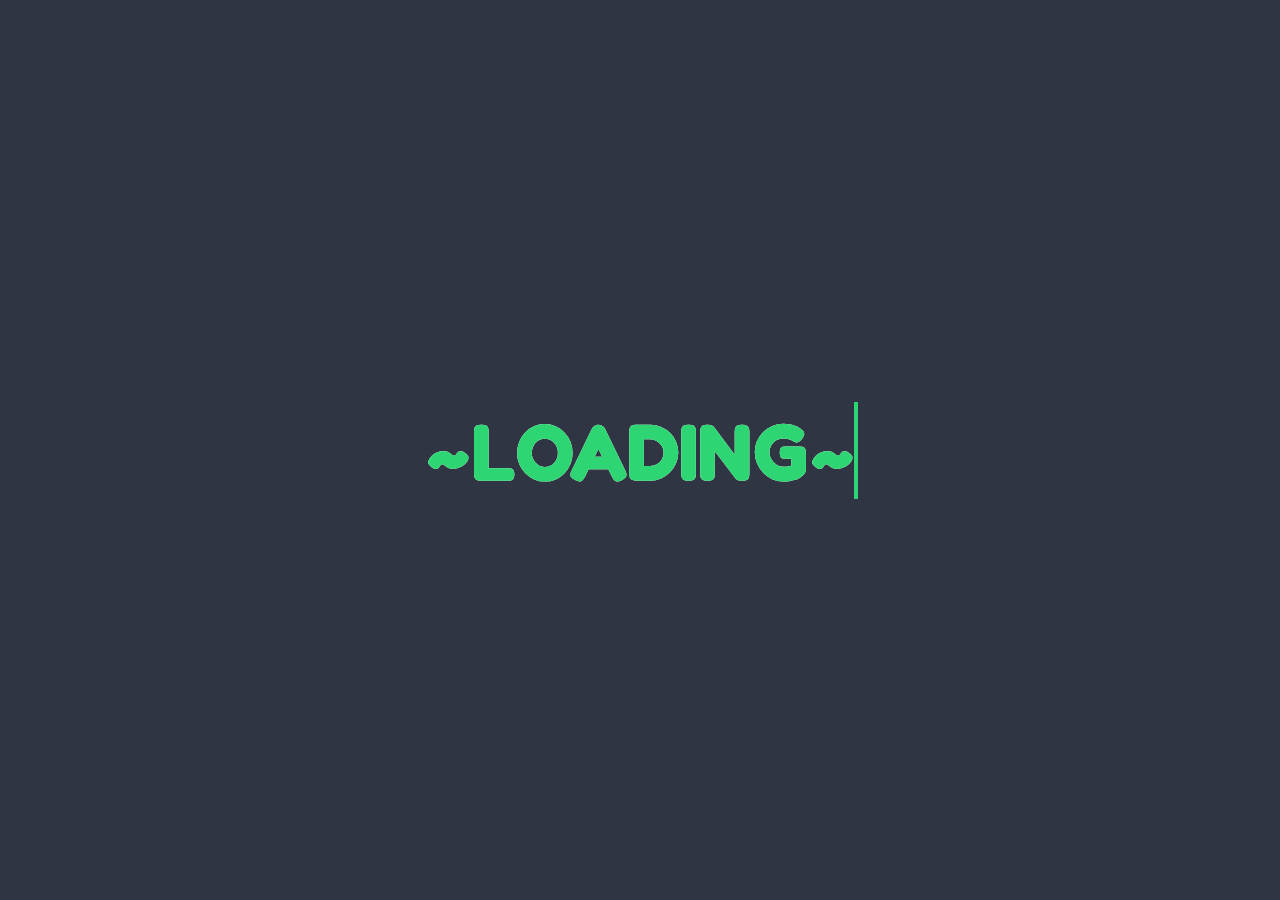
<file: Loading1/index.html>
<!DOCTYPE html>
<html lang="en">

<head>
    <meta charset="UTF-8">
    <meta name="viewport" content="width=device-width, initial-scale=1.0">
    <link rel="stylesheet" href="loader.css">
    <title>Loader</title>
</head>

<body>
    <div class="center_div">
        <h1>~loading~</h1>
    </div>
</body>

</html>
</file>
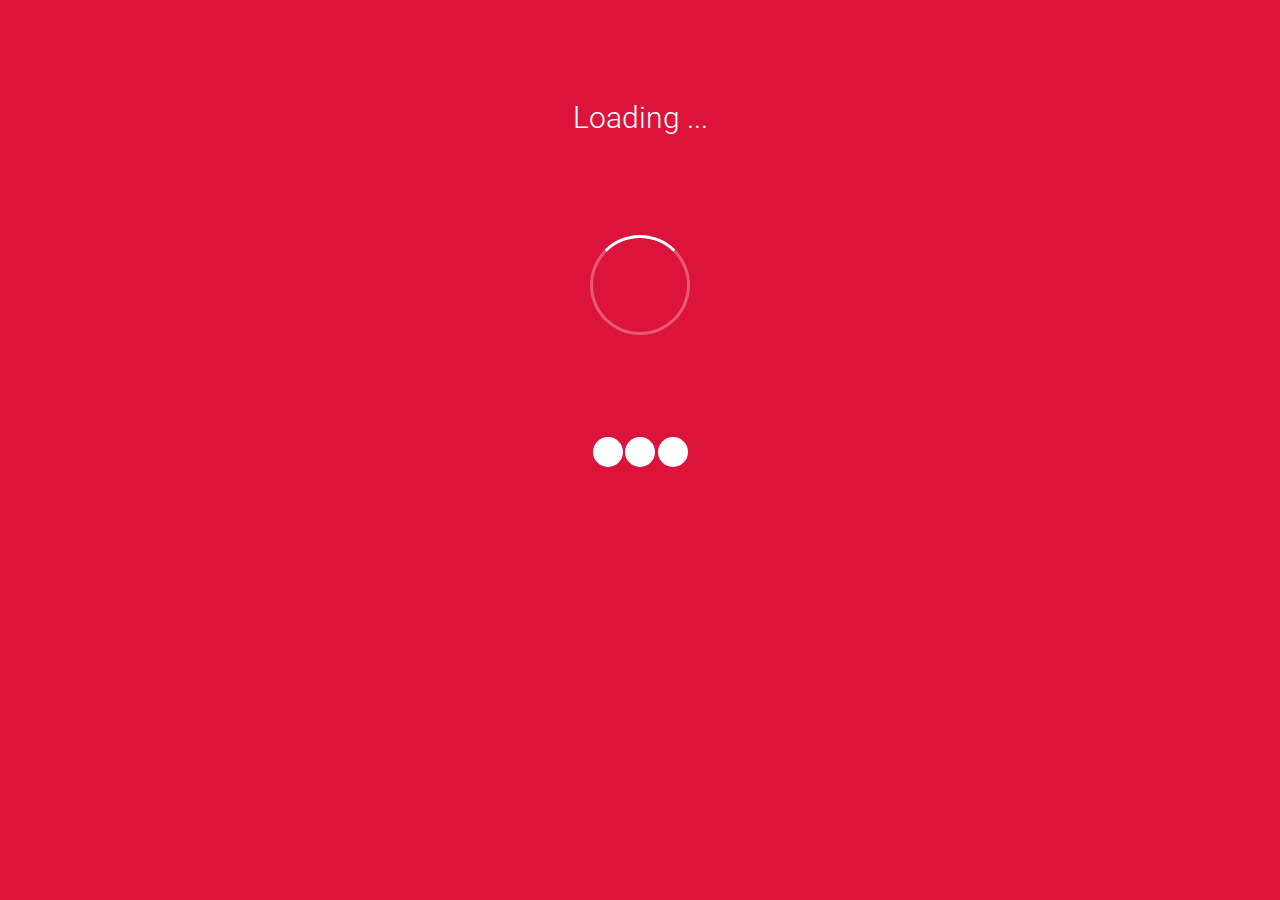
<file: Loading3/index.html>
<!DOCTYPE html>
<html lang="en">

<head>
    <meta charset="UTF-8">
    <meta name="viewport" content="width=device-width, initial-scale=1.0">
    <link rel="stylesheet" href="loader.css">
    <title>Loader</title>
</head>

<body>
    <div id="wrapper">
        <h1>Loading ...</h1>
        <!-- spinner -->
        <div class="loading_spinner"></div>

        <!-- Dots loader -->
        <div class="loading_dots">
            <div class="bounce"></div>
            <div class="bounce2"></div>
            <div class="bounce3"></div>
        </div>
    </div>
</body>

</html>
</file>
<file: Loading1/loader.css>
@import url('https://fonts.googleapis.com/css2?family=Fredoka+One&display=swap');

        * {
            margin: 0;
            padding: 0;
            box-sizing: border-box;
            font-family: 'Fredoka One', cursive;
        }

        html {
            font-size: 62.5%;
        }

        .center_div {
            width: 100vw;
            height: 100vh;
            background-color: #2f3542;
            display: grid;
            place-items: center;
        }

        h1 {
            color: #fff;
            font-size: 8rem;
            text-transform: uppercase;
            position: relative;
        }

        h1::before {
            content: "~loading~";
            width: 100%;
            color: #2ed573;
            position: absolute;
            top: 0;
            left: 0;
            border-right: 0.4rem solid #2ed573;
            overflow: hidden;
            animation: slide 3s linear infinite;
            -webkit-animation: slide 3s linear infinite;
            -moz-animation: slide 3s linear infinite;
        }

        @keyframes slide {
            0% {
                width: 0%;
            }

            50% {
                width: 100%;
            }

            100% {
                width: 0%;
            }
        }

        @-webkit-keyframes slide {
            0% {
                width: 0%;
            }

            50% {
                width: 100%;
            }

            100% {
                width: 0%;
            }
        }

        @-moz-keyframes slide {
            0% {
                width: 0%;
            }

            50% {
                width: 100%;
            }

            100% {
                width: 0%;
            }
        }
</file>
<file: Loading3/loader.css>
@import url('https://fonts.googleapis.com/css2?family=Roboto:wght@300&display=swap');

        * {
            margin: 0;
            padding: 0;
            box-sizing: border-box;
        }

        html {
            font-size: 62.5%;
        }

        #wrapper {
            position: absolute;
            background-color: crimson;
            width: 100vw;
            height: 100vh;
            text-align: center;
            color: #fff;
        }

        h1 {
            font-size: 3rem;
            font-weight: 300;
            margin: 10rem 0;
            font-family: 'Roboto', sans-serif;
        }

        .loading_spinner {
            width: 10rem;
            height: 10rem;
            display: inline-block;
            border: 3px solid rgba(255, 255, 255, 0.3);
            border-radius: 50%;
            border-top-color: #fff;
            margin-bottom: 10rem;
            animation: 1s spin infinite ease-in-out;
        }

        @keyframes spin {
            to {
                transform: rotate(360deg);
            }
        }

        .loading_dots>div {
            width: 3rem;
            height: 3rem;
            background-color: #fff;
            border-radius: 50%;
            display: inline-block;
            animation: 1.5s bounce infinite ease-in-out both;
        }

        .loading_dots .bounce {
            animation-delay: -0.30s;
        }

        .loading_dots .bounce2 {
            animation-delay: -0.15s;
        }

        @keyframes bounce {

            0%,
            80%,
            100% {
                transform: scale(0);
            }

            40% {
                transform: scale(1);
            }
        }
</file>
